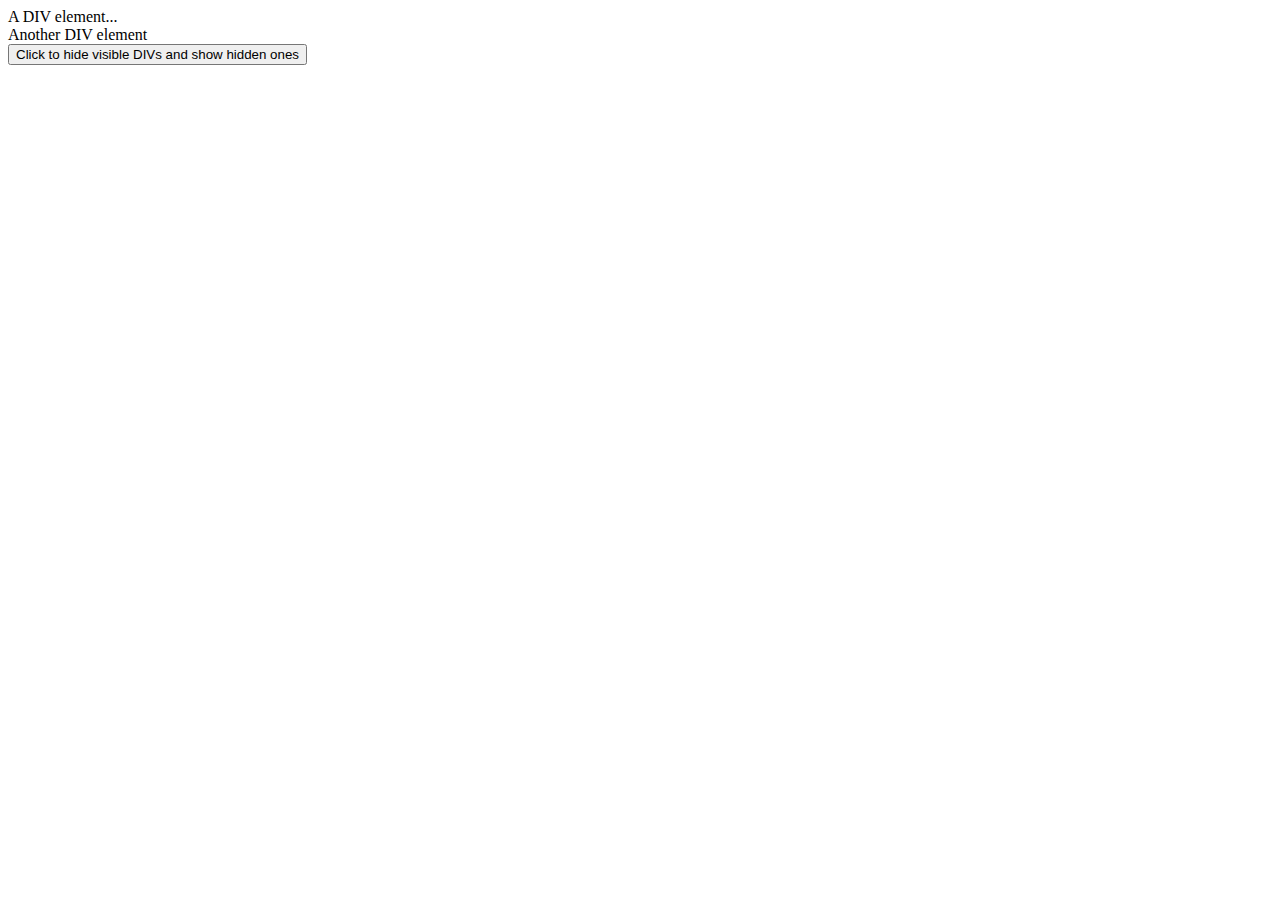
<file: ind.html>
<!DOCTYPE html>
<html lang="en">
<head>
    <meta charset="UTF-8">
    <meta http-equiv="X-UA-Compatible" content="IE=edge">
    <meta name="viewport" content="width=device-width, initial-scale=1.0">
    <title>Document</title>
    
</head>
<body>
    <div id="div1">A DIV element...</div>
    <div id="div2">Another DIV element</div>
    <div id="div3" hidden>A hidden DIV element</div>
    <button onclick="switchHidden()">Click to hide visible DIVs and show hidden ones</button>
    <script type="text/javascript">
        function switchHidden() {
            document.getElementById("div1").hidden = !document.getElementById("div1").hidden;
            document.getElementById("div2").hidden = !document.getElementById("div2").hidden;
            document.getElementById("div3").hidden = !document.getElementById("div3").hidden;
            // alternatively you could do something like Array.prototype.forEach.call(document.getElementsByTagName("div"), div => div.hidden = !div.hidden);
        }
    </script>
</body>
</html>
</file>
